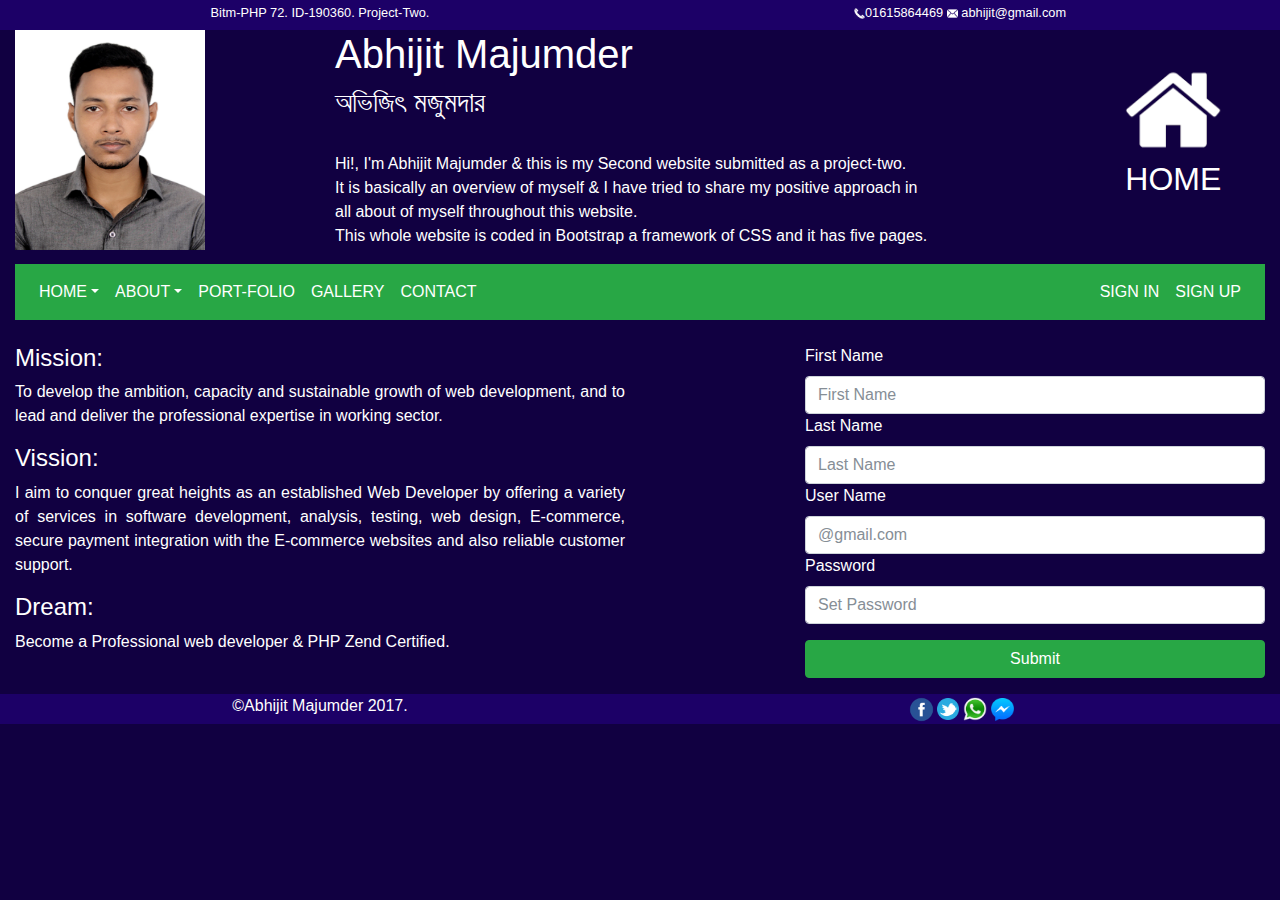
<file: index.html>
<!DOCTYPE html>
<html lang="en">
<head>
    <meta charset="UTF-8">
    <title>Bootstrap Project</title>
    <link rel="stylesheet" href="resources/css/bootstrap.css"/>
    <link rel="stylesheet" href="resources/css/style.css"/>
</head>
<body>

<!--Header Section-->

<div class="container-fluid">
    <div class="row">
        <div class="col-xl-6 col-lg-6 col-md-6 col-sm-6 col-12 " style="height: 30px; color: white; text-align: center; background-color: #1c0067;" ><small>Bitm-PHP 72. ID-190360. Project-Two.</small></div>
        <div class="col-xl-6 col-lg-6 col-md-6 col-sm-6 col-12 " style="height: 30px; color: white; text-align: center; background-color: #1c0067;"><small><img src="resources/images/contact-white.png" style="height:11px; width:11px;"/>01615864469 <img src="resources/images/email-white.png" style="height:11px; width:11px;"/> abhijit@gmail.com</small></div>
    </div>

    <div class="row">
        <div class="col-xl-3 col-lg-3" style="height:230px;"><img src="resources/images/MS-17-22733.jpg" alt="profile picture" style="height: 220px; width:190px;"></div>
        <div class="col-xl-7 col-lg-7 pic-row-middle" style=" color: white"><h1 style="color: white">Abhijit Majumder</h1><h3>অভিজিৎ মজুমদার</h3><br/><p style="color: white; text-align:justify;">Hi!, I'm Abhijit Majumder & this is my Second website submitted as a project-two.<br/>It is basically an overview of myself & I have tried to share my positive approach in<br/> all about of myself throughout this website.<br/>This whole website is coded in Bootstrap a framework of CSS and it has five pages.</p></div>
        <div class="col-xl-2 col-lg-2" style="height:230px; color: white; padding-top: 30px;"><h2 style="text-align: center;"><img class="home-pic" src="resources/images/homeicon%20210x210-white.png" alt="home icon" style="height: 100px; width:100px;"><br/> HOME</h2></div>
    </div>

    <div class="row">
        <div class="col-xl-12">
            <nav class="navbar navbar-expand-sm bg-success">
                <button type="button" class="navbar-toggler" data-target="#mainMenu" data-toggle="collapse">
                    <span class="navbar-toggler-icon"></span>
                </button>
                <div class="collapse navbar-collapse" id="mainMenu">
                    <ul class="navbar-nav mr-auto">
                        <li class="dropdown"><a href="index.html" class="nav-link dropdown-toggle" data-toggle="dropdown">HOME</a>
                            <ul class="dropdown-menu bg-success" style="color: white">
                                <li><a href="index.html" class="nav-link">Mission</a></li>
                                <li><a href="index.html" class="nav-link">Vission</a></li>
                                <li><a href="index.html" class="nav-link">Dream</a></li>
                            </ul>
                        </li>
                        <li class="dropdown"><a href="about.html" class="nav-link dropdown-toggle" data-toggle="dropdown">ABOUT</a>
                            <ul class="dropdown-menu bg-success" style="color: white">
                                <li><a href="about.html" class="nav-link">Education</a></li>
                                <li><a href="about.html" class="nav-link">Family</a></li>
                                <li><a href="about.html" class="nav-link">Friends</a></li>
                                <li><a href="about.html" class="nav-link">Hobby</a></li>
                            </ul>
                        </li>
                        <li><a href="port-folio.html" class="nav-link">PORT-FOLIO</a></li>
                        <li><a href="gallery.html" class="nav-link">GALLERY</a></li>
                        <li><a href="contact.html" class="nav-link">CONTACT</a></li>
                    </ul>
                    <ul class="navbar-nav">
                        <li><a href="sign-In" class="nav-link" data-toggle="modal" data-target="#modal">SIGN IN</a></li>
                        <li><a href="index.html" class="nav-link">SIGN UP</a></li>
                    </ul>
                 </div>
            </nav>
        </div>
    </div>
<br/>
    <div class="row">
        <div class="col-sm-6 col-12" style="color: white;"><h4>Mission:</h4>
            <p style="text-align: justify;">To develop the ambition, capacity and sustainable growth of web development, and to lead and deliver the professional expertise in working sector.</p>
            <h4>Vission:</h4><p style="text-align: justify;">  I aim to conquer great heights as an established Web Developer by offering a variety of services in software development, analysis,
                testing, web design, E-commerce, secure payment integration with the E-commerce websites and also reliable customer support.</p><h4>Dream:</h4>
            <p style="text-align: justify;">Become a Professional web developer & PHP Zend Certified.</p></div>
        <div class="col-md-6 col-sm-6 col-12">
			<div class="form-group" style="margin-left: 150px;">
				<div>
					<label for="firstName" class="text-white">First Name</label>
					<input type="text" name="firstName" placeholder="First Name" id="firstName" class="form-control"/>
				</div>
				<div>
					<label for="lastName" class="text-white">Last Name</label>
					<input type="lastName" name="lastName" placeholder="Last Name" id="lastName" class="form-control"/>
				</div>
				<div>
					<label for="email" class="text-white">User Name</label>
					<input type="email" name="email" placeholder="@gmail.com" id="email" class="form-control"/>
				</div>
				<div>
					<label for="Password" class="text-white">Password</label>
					<input type="password" name="password" placeholder="Set Password" id="Password" class="form-control"/>
				</div>
				<div class="form-check mt-3">
					<button type="submit" class="btn btn-success btn-block">Submit</button>
				</div>
			</div>
		</div>
    </div>

    <div class="row">
        <div class="col-xl-6" style="height: 30px; color: white; background-color: #1c0067; text-align: center">&copy;Abhijit Majumder 2017.</div>
        <div class="col-xl-6" style="height: 30px; color: white; background-color: #1c0067; text-align: center"><img src="resources/images/facebook-icon-preview-200x200.png" style="height:31px; width:31px;"/><img src="resources/images/twitter-icon.png" style="height:22px; width:22px;"/> <img src="resources/images/whatsapp-logo.png" style="height:24px; width:24px;"/> <img src="resources/images/messanger%20icon.png" style="height:23px; width:23px;"/></div>
    </div>
</div>

<div class="container">
    <div class="row">
        <div class="col-sm-12">
            <!--<button type="button" data-toggle="modal" data-target="#modal" class="btn btn-success">Click Me</button>-->
            <div class="modal fade" id="modal">
                <div class="modal-dialog modal-lg">
                    <div class="modal-content">
                        <div class="modal-header">
                            <h3>Modal header</h3>
                            <button type="button" class="close" data-dismiss="modal"> &Cross;</button>
                        </div>
                        <div class="modal-body">
                            <div class="form-group">
                                <div>
                                    <label for="email">User Name</label>
                                    <input type="email" name="email" id="email" class="form-control"/>
                                </div>
                                <div>
                                    <label for="Password">Password</label>
                                    <input type="password" name="password" id="Password" class="form-control"/>
                                </div>
                                <div class="form-check">
                                    <button type="submit" class="btn btn-success btn-block">Submit</button>
                                </div>
                            </div>
                        </div>
                        <div class="modal-footer">
                            <button type=""></button>
                        </div>
                    </div>
                </div>
            </div>



















<script src="resources/js/jquery-3.2.1.js"></script>
<script src="https://cdnjs.cloudflare.com/ajax/libs/popper.js/1.12.3/umd/popper.min.js" integrity="sha384-vFJXuSJphROIrBnz7yo7oB41mKfc8JzQZiCq4NCceLEaO4IHwicKwpJf9c9IpFgh" crossorigin="anonymous"></script>
<script src="resources/js/bootstrap.js"></script>
</body>
</html>
</file>
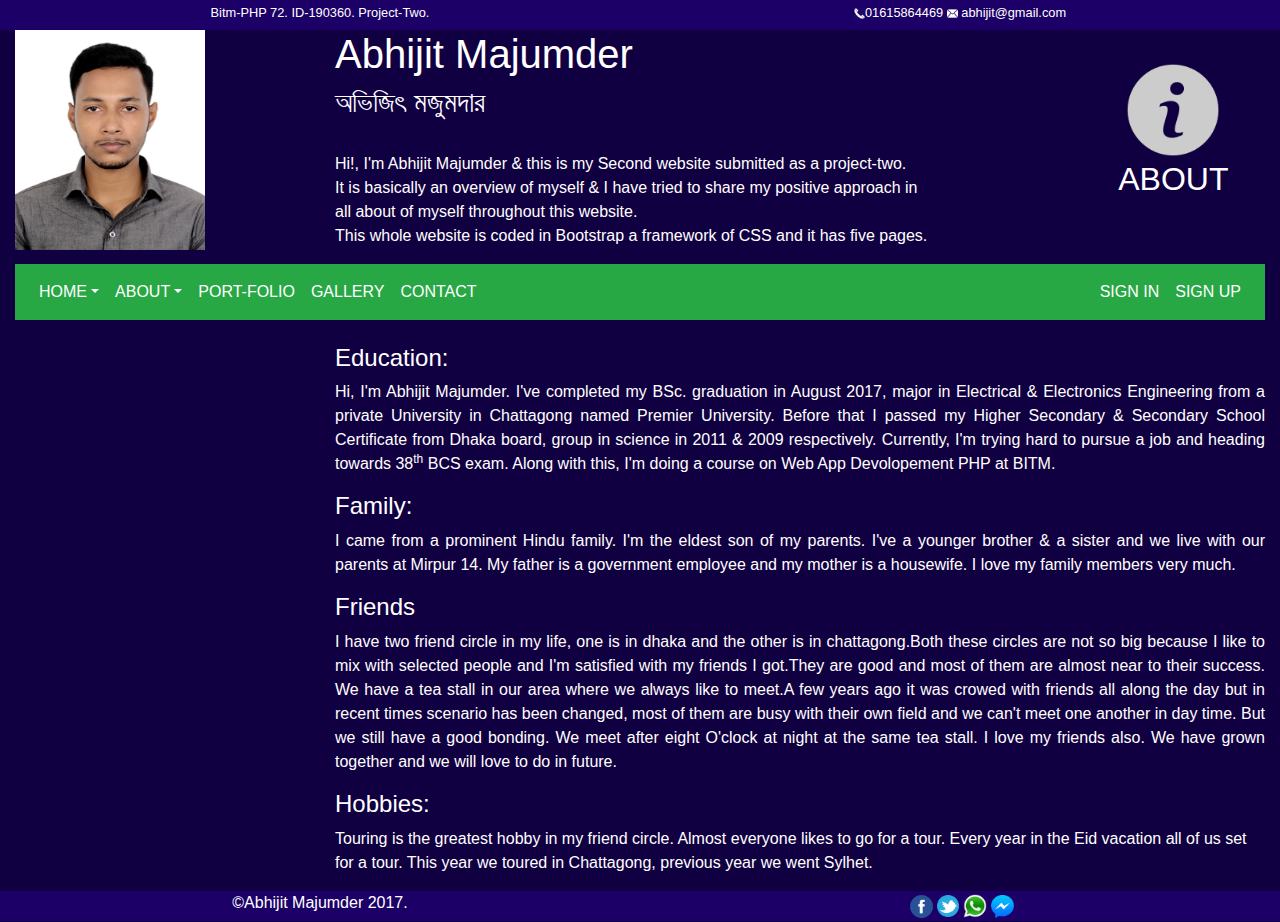
<file: about.html>
<!DOCTYPE html>
<html lang="en">
<head>
    <meta charset="UTF-8">
    <title>Bootstrap Project</title>
    <link rel="stylesheet" href="resources/css/bootstrap.css"/>
    <link rel="stylesheet" href="resources/css/style.css"/>
</head>
<body>

<!--Header Section-->

<div class="container-fluid">
    <div class="row">
        <div class="col-xl-6 col-lg-6 col-md-6 col-sm-6 col-12 " style="height: 30px; color: white; text-align: center; background-color: #1c0067;" ><small>Bitm-PHP 72. ID-190360. Project-Two.</small></div>
        <div class="col-xl-6 col-lg-6 col-md-6 col-sm-6 col-12 " style="height: 30px; color: white; text-align: center; background-color: #1c0067;"><small><img src="resources/images/contact-white.png" style="height:11px; width:11px;"/>01615864469 <img src="resources/images/email-white.png" style="height:11px; width:11px;"/> abhijit@gmail.com</small></div>
    </div>

    <div class="row">
        <div class="col-xl-3 col-lg-3" style="height:230px;"><img src="resources/images/MS-17-22733.jpg" alt="profile picture" style="height: 220px; width:190px;"></div>
        <div class="col-xl-7 col-lg-7 pic-row-middle" style=" color: white"><h1 style="color: white">Abhijit Majumder</h1><h3>অভিজিৎ মজুমদার</h3><br/><p style="color: white; text-align:justify;">Hi!, I'm Abhijit Majumder & this is my Second website submitted as a project-two.<br/>It is basically an overview of myself & I have tried to share my positive approach in<br/> all about of myself throughout this website.<br/>This whole website is coded in Bootstrap a framework of CSS and it has five pages.</p></div>
        <div class="col-xl-2 col-lg-2" style="height:230px; color: white; padding-top: 30px;"><h2 style="text-align: center;"><img class="home-pic" src="resources/images/about-icon-white.png" alt="about icon" style="height: 100px; width:100px;"><br/>ABOUT</h2></div>
    </div>

    <div class="row">
        <div class="col-xl-12">
            <nav class="navbar navbar-expand-sm bg-success">
                <button type="button" class="navbar-toggler" data-target="#mainMenu" data-toggle="collapse">
                    <span class="navbar-toggler-icon"></span>
                </button>
                <div class="collapse navbar-collapse" id="mainMenu">
                    <ul class="navbar-nav mr-auto">
                        <li class="dropdown"><a href="" class="nav-link dropdown-toggle" data-toggle="dropdown">HOME</a>
                            <ul class="dropdown-menu bg-success" style="color: white">
                                <li><a href="index.html" class="nav-link">Mission</a></li>
                                <li><a href="index.html" class="nav-link">Vission</a></li>
                                <li><a href="index.html" class="nav-link">Dream</a></li>
                            </ul>
                        </li>
                        <li class="dropdown"><a href="" class="nav-link dropdown-toggle" data-toggle="dropdown">ABOUT</a>
                            <ul class="dropdown-menu bg-success" style="color: white">
                                <li><a href="about.html" class="nav-link">Education</a></li>
                                <li><a href="about.html" class="nav-link">Family</a></li>
                                <li><a href="about.html" class="nav-link">Friends</a></li>
                                <li><a href="about.html" class="nav-link">Hobby</a></li>
                            </ul>
                        </li>
                        <li><a href="port-folio.html" class="nav-link">PORT-FOLIO</a></li>
                        <li><a href="gallery.html" class="nav-link">GALLERY</a></li>
                        <li><a href="contact.html" class="nav-link">CONTACT</a></li>
                    </ul>
                    <ul class="navbar-nav">
                        <li><a href="sign-In" class="nav-link">SIGN IN</a></li>
                        <li><a href="index.html" class="nav-link">SIGN UP</a></li>
                    </ul>
                </div>
            </nav>
        </div>
    </div>
    <br/>
    <div class="row">
        <div class="col-xl-3 col-lg-3 col-md-3 col-sm-4 col-12"></div>
        <div class="col-xl-9 col-lg-9 col-md-9 col-sm-8 col-12" style="color: white;"><h4>Education:</h4>
            <p align="justify">Hi, I'm Abhijit Majumder. I've completed my BSc. graduation in August 2017, major in Electrical & Electronics Engineering from a private University in Chattagong named Premier University. Before that I passed my
                Higher Secondary & Secondary School Certificate from Dhaka board, group in science in 2011 & 2009 respectively. Currently, I'm trying hard to pursue a job and heading towards 38<sup>th</sup> BCS exam. Along with
                this, I'm doing a course on Web App Devolopement PHP at BITM.</p>
            <h4>Family:</h4><p align="justify">I came from a prominent Hindu family. I'm the eldest son of my parents. I've a younger brother & a sister and we live with our parents at Mirpur 14. My father is a government employee and my mother is a housewife.
                I love my family members very much.</p><h4>Friends</h4>
            <p align="justify">I have two friend circle in my life, one is in dhaka and the other is in chattagong.Both these circles are not so big because I like to mix with selected people and I'm satisfied with my friends I got.They are good and most of them are almost near to their success.
                We have a tea stall in our area where we always like to meet.A few years ago it was crowed with friends all along the day but in recent times scenario has been changed, most of them are busy with their own field and we can't meet one another in day time. But we still have a good bonding.
                We meet after eight O'clock at night at the same tea stall. I love my friends also. We have grown together and we will love to do in future.</p><h4>Hobbies:</h4><p>Touring is the greatest hobby in my friend circle. Almost everyone likes to go for a tour. Every year in the Eid vacation
                all of us set for a tour. This year we toured in Chattagong, previous year we went Sylhet. </p></div>
    </div>

    <div class="row">
        <div class="col-xl-6" style="height: 30px; color: white; background-color: #1c0067; text-align: center">&copy;Abhijit Majumder 2017.</div>
        <div class="col-xl-6" style="height: 30px; color: white; background-color: #1c0067; text-align: center"><img src="resources/images/facebook-icon-preview-200x200.png" style="height:31px; width:31px;"/><img src="resources/images/twitter-icon.png" style="height:22px; width:22px;"/> <img src="resources/images/whatsapp-logo.png" style="height:24px; width:24px;"/> <img src="resources/images/messanger%20icon.png" style="height:23px; width:23px;"/></div>
    </div>
</div>



















<script src="resources/js/jquery-3.2.1.js"></script>
<script src="https://cdnjs.cloudflare.com/ajax/libs/popper.js/1.12.3/umd/popper.min.js" integrity="sha384-vFJXuSJphROIrBnz7yo7oB41mKfc8JzQZiCq4NCceLEaO4IHwicKwpJf9c9IpFgh" crossorigin="anonymous"></script>
<script src="resources/js/bootstrap.js"></script>
</body>
</html>
</file>
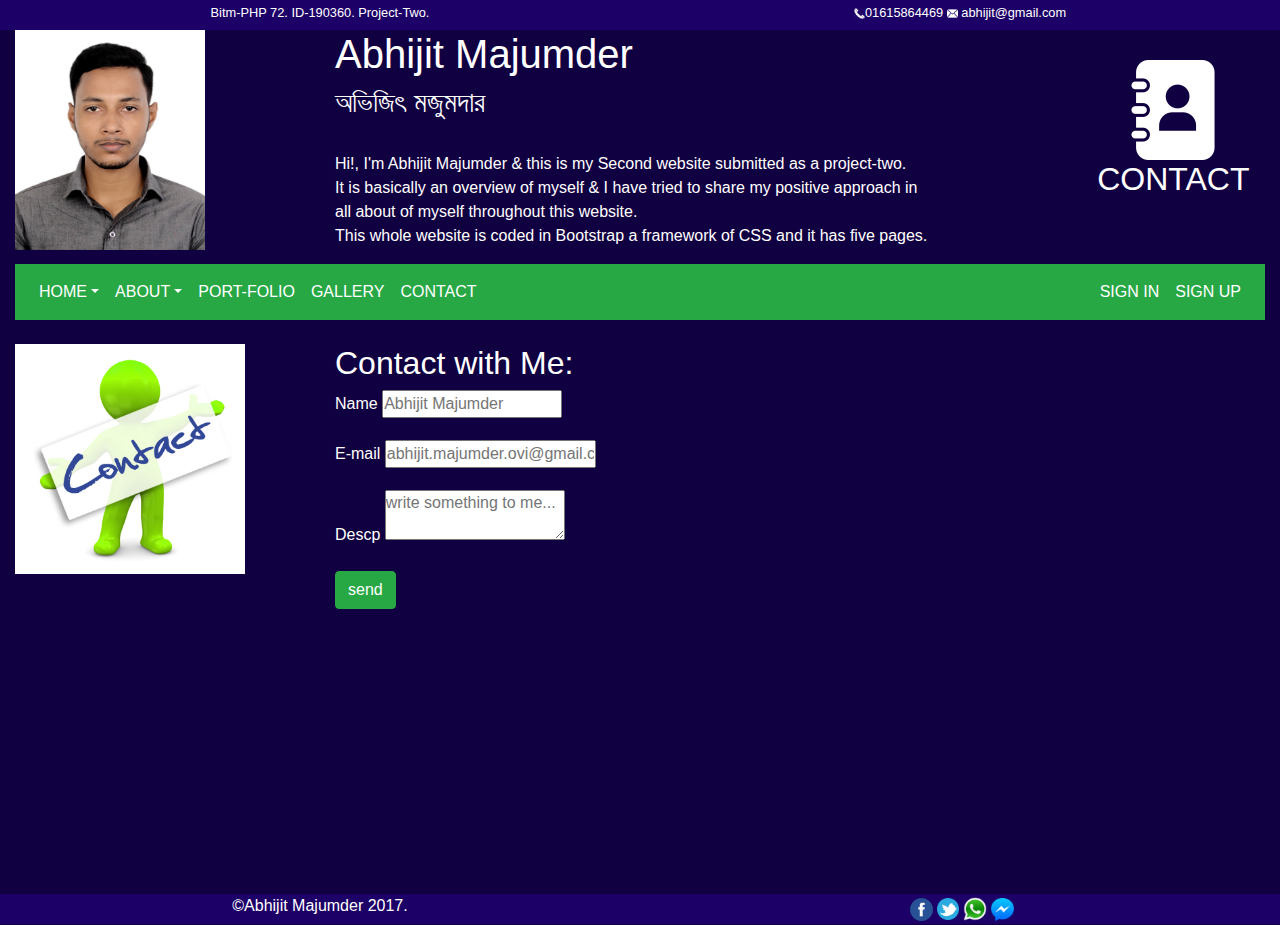
<file: contact.html>
<!DOCTYPE html>
<html lang="en">
<head>
    <meta charset="UTF-8">
    <title>Bootstrap Project</title>
    <link rel="stylesheet" href="resources/css/bootstrap.css"/>
    <link rel="stylesheet" href="resources/css/style.css"/>
</head>
<body>

<!--Header Section-->

<div class="container-fluid">
    <div class="row">
        <div class="col-xl-6 col-lg-6 col-md-6 col-sm-6 col-12 " style="height: 30px; color: white; text-align: center; background-color: #1c0067;" ><small>Bitm-PHP 72. ID-190360. Project-Two.</small></div>
        <div class="col-xl-6 col-lg-6 col-md-6 col-sm-6 col-12 " style="height: 30px; color: white; text-align: center; background-color: #1c0067;"><small><img src="resources/images/contact-white.png" style="height:11px; width:11px;"/>01615864469 <img src="resources/images/email-white.png" style="height:11px; width:11px;"/> abhijit@gmail.com</small></div>
    </div>

    <div class="row">
        <div class="col-xl-3 col-lg-3" style="height:230px;"><img src="resources/images/MS-17-22733.jpg" alt="profile picture" style="height: 220px; width:190px;"></div>
        <div class="col-xl-7 col-lg-7 pic-row-middle" style=" color: white"><h1 style="color: white">Abhijit Majumder</h1><h3>অভিজিৎ মজুমদার</h3><br/><p style="color: white; text-align:justify;">Hi!, I'm Abhijit Majumder & this is my Second website submitted as a project-two.<br/>It is basically an overview of myself & I have tried to share my positive approach in<br/> all about of myself throughout this website.<br/>This whole website is coded in Bootstrap a framework of CSS and it has five pages.</p></div>
        <div class="col-xl-2 col-lg-2" style="height:230px; color: white; padding-top: 30px;"><h2 style="text-align: center;"><img class="home-pic" src="resources/images/contacts%20icon-white.png" alt="contact icon" style="height: 100px; width:100px;"><br/> CONTACT</h2></div>
    </div>

    <div class="row">
        <div class="col-xl-12">
            <nav class="navbar navbar-expand-sm bg-success">
                <button type="button" class="navbar-toggler" data-target="#mainMenu" data-toggle="collapse">
                    <span class="navbar-toggler-icon"></span>
                </button>
                <div class="collapse navbar-collapse" id="mainMenu">
                    <ul class="navbar-nav mr-auto">
                        <li class="dropdown"><a href="index.html" class="nav-link dropdown-toggle" data-toggle="dropdown">HOME</a>
                            <ul class="dropdown-menu bg-success" style="color: white">
                                <li><a href="index.html" class="nav-link">Mission</a></li>
                                <li><a href="index.html" class="nav-link">Vission</a></li>
                                <li><a href="index.html" class="nav-link">Dream</a></li>
                            </ul>
                        </li>
                        <li class="dropdown"><a href="about.html" class="nav-link dropdown-toggle" data-toggle="dropdown">ABOUT</a>
                            <ul class="dropdown-menu bg-success" style="color: white">
                                <li><a href="about.html" class="nav-link">Education</a></li>
                                <li><a href="about.html" class="nav-link">Family</a></li>
                                <li><a href="about.html" class="nav-link">Friends</a></li>
                                <li><a href="about.html" class="nav-link">Hobby</a></li>
                            </ul>
                        </li>
                        <li><a href="port-folio.html" class="nav-link">PORT-FOLIO</a></li>
                        <li><a href="gallery.html" class="nav-link">GALLERY</a></li>
                        <li><a href="contact.html" class="nav-link">CONTACT</a></li>
                    </ul>
                    <ul class="navbar-nav">
                        <li><a href="sign-In" class="nav-link">SIGN IN</a></li>
                        <li><a href="index.html" class="nav-link">SIGN UP</a></li>
                    </ul>
                </div>
            </nav>
        </div>
    </div>
    <br/>

    <div class="row" style="color: white; height: 550px;">
        <div class="col-xl-3"><img src="resources/images/contact-%20boy.jpg" width="230" height="230"></div>
         <div class="col-xl-9">
             <table>
                <tr>
                   <td colspan="12" valign="top"><h2>Contact with Me:</h2>
                        <form>
                            <p>
                                <label for="name">Name</label>
                                <input type="text" name="name" placeholder="Abhijit Majumder" style="width: 180px;"/>
                            </p>
                            <p>
                                <label for="email">E-mail</label>
                                <input type="text" name="email" placeholder="abhijit.majumder.ovi@gmail.com"/>
                            </p>
                            <p>
                                <label>Descp</label>
                                <textarea name="text" placeholder="write something to me..." style="width: 180px;"></textarea></p>
                            <p>
                                <input type="submit" class="btn btn-success" value="send">
                            </p>
                        </form>
                    </td>
                </tr>
            </table>
         </div>
    </div>

    <div class="row">
        <div class="col-xl-6" style="height: 30px; color: white; background-color: #1c0067; text-align: center">&copy;Abhijit Majumder 2017.</div>
        <div class="col-xl-6" style="height: 30px; color: white; background-color: #1c0067; text-align: center"><img src="resources/images/facebook-icon-preview-200x200.png" style="height:31px; width:31px;"/><img src="resources/images/twitter-icon.png" style="height:22px; width:22px;"/> <img src="resources/images/whatsapp-logo.png" style="height:24px; width:24px;"/> <img src="resources/images/messanger%20icon.png" style="height:23px; width:23px;"/></div>
    </div>
</div>



















<script src="resources/js/jquery-3.2.1.js"></script>
<script src="https://cdnjs.cloudflare.com/ajax/libs/popper.js/1.12.3/umd/popper.min.js" integrity="sha384-vFJXuSJphROIrBnz7yo7oB41mKfc8JzQZiCq4NCceLEaO4IHwicKwpJf9c9IpFgh" crossorigin="anonymous"></script>
<script src="resources/js/bootstrap.js"></script>
</body>
</html>
</file>
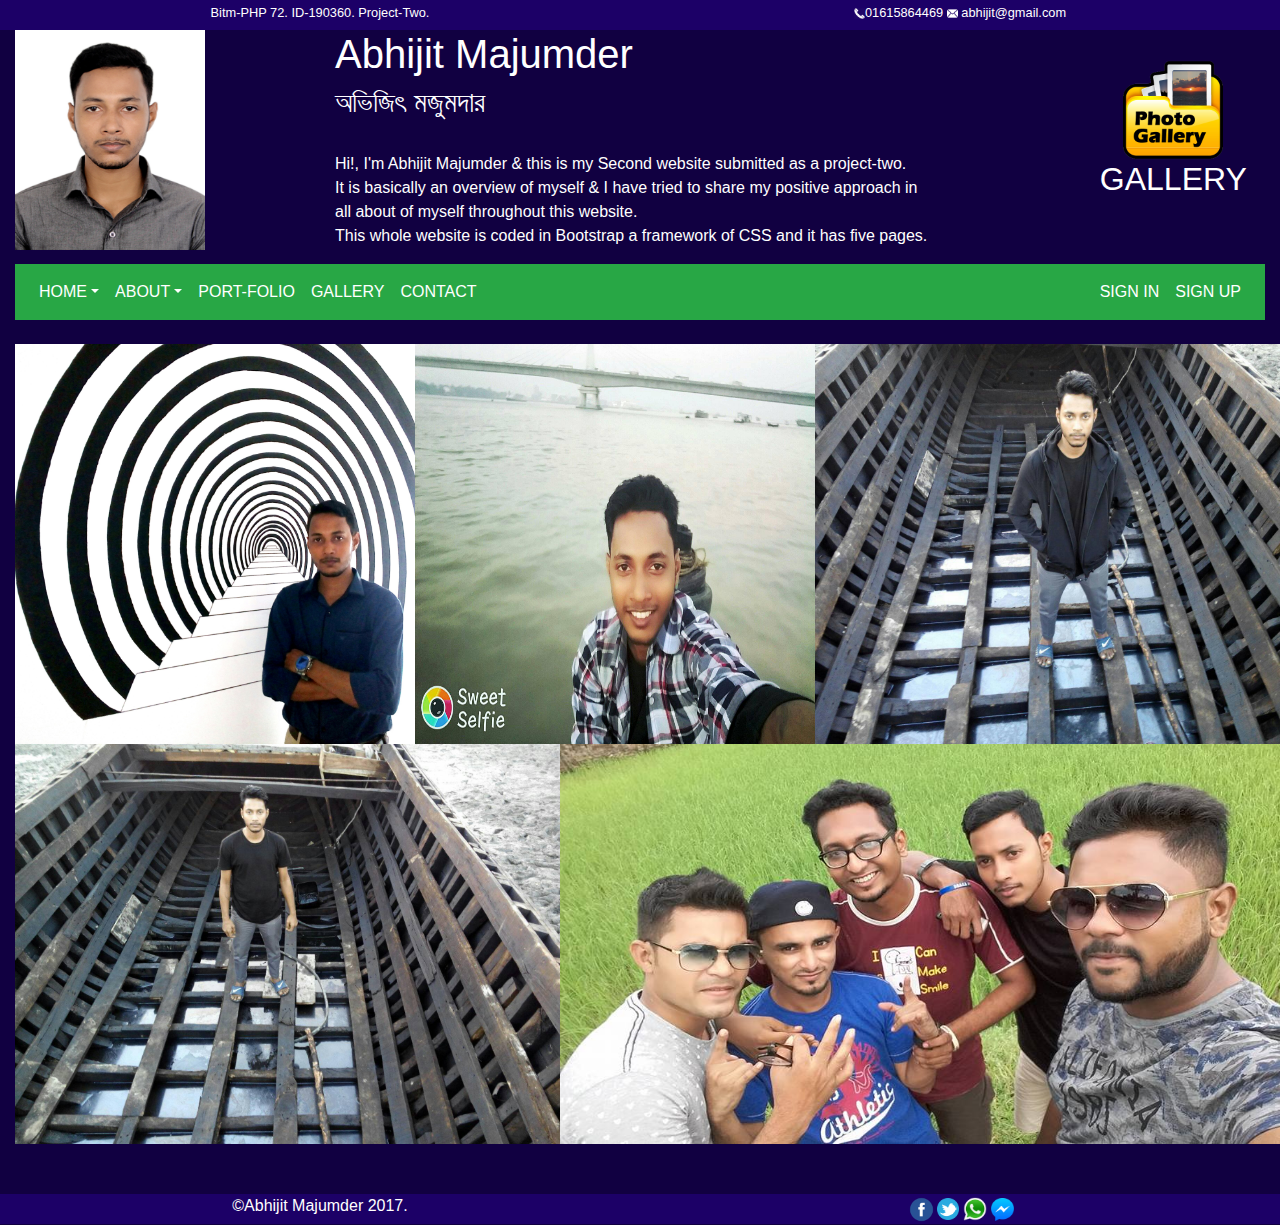
<file: gallery.html>
<!DOCTYPE html>
<html lang="en">
<head>
    <meta charset="UTF-8">
    <title>Bootstrap Project</title>
    <link rel="stylesheet" href="resources/css/bootstrap.css"/>
    <link rel="stylesheet" href="resources/css/style.css"/>
</head>
<body>

<!--Header Section-->

<div class="container-fluid">
    <div class="row">
        <div class="col-xl-6 col-lg-6 col-md-6 col-sm-6 col-12 " style="height: 30px; color: white; text-align: center; background-color: #1c0067;" ><small>Bitm-PHP 72. ID-190360. Project-Two.</small></div>
        <div class="col-xl-6 col-lg-6 col-md-6 col-sm-6 col-12 " style="height: 30px; color: white; text-align: center; background-color: #1c0067;"><small><img src="resources/images/contact-white.png" style="height:11px; width:11px;"/>01615864469 <img src="resources/images/email-white.png" style="height:11px; width:11px;"/> abhijit@gmail.com</small></div>
    </div>

    <div class="row">
        <div class="col-xl-3 col-lg-3" style="height:230px;"><img src="resources/images/MS-17-22733.jpg" alt="profile picture" style="height: 220px; width:190px;"></div>
        <div class="col-xl-7 col-lg-7 pic-row-middle" style=" color: white"><h1 style="color: white">Abhijit Majumder</h1><h3>অভিজিৎ মজুমদার</h3><br/><p style="color: white; text-align:justify;">Hi!, I'm Abhijit Majumder & this is my Second website submitted as a project-two.<br/>It is basically an overview of myself & I have tried to share my positive approach in<br/> all about of myself throughout this website.<br/>This whole website is coded in Bootstrap a framework of CSS and it has five pages.</p></div>
        <div class="col-xl-2 col-lg-2" style="height:230px; color: white; padding-top: 30px;"><h2 style="text-align: center;"><img class="home-pic" src="resources/images/GalleryIcon.png" alt="gallery icon" style="height: 100px; width:100px;"><br/> GALLERY</h2></div>
    </div>

    <div class="row">
        <div class="col-xl-12">
            <nav class="navbar navbar-expand-sm bg-success">
                <button type="button" class="navbar-toggler" data-target="#mainMenu" data-toggle="collapse">
                    <span class="navbar-toggler-icon"></span>
                </button>
                <div class="collapse navbar-collapse" id="mainMenu">
                    <ul class="navbar-nav mr-auto">
                        <li class="dropdown"><a href="index.html" class="nav-link dropdown-toggle" data-toggle="dropdown">HOME</a>
                            <ul class="dropdown-menu bg-success" style="color: white">
                                <li><a href="index.html" class="nav-link">Mission</a></li>
                                <li><a href="index.html" class="nav-link">Vission</a></li>
                                <li><a href="index.html" class="nav-link">Dream</a></li>
                            </ul>
                        </li>
                        <li class="dropdown"><a href="about.html" class="nav-link dropdown-toggle" data-toggle="dropdown">ABOUT</a>
                            <ul class="dropdown-menu bg-success" style="color: white">
                                <li><a href="about.html" class="nav-link">Education</a></li>
                                <li><a href="about.html" class="nav-link">Family</a></li>
                                <li><a href="about.html" class="nav-link">Friends</a></li>
                                <li><a href="about.html" class="nav-link">Hobby</a></li>
                            </ul>
                        </li>
                        <li><a href="port-folio.html" class="nav-link">PORT-FOLIO</a></li>
                        <li><a href="gallery.html" class="nav-link">GALLERY</a></li>
                        <li><a href="contact.html" class="nav-link">CONTACT</a></li>
                    </ul>
                    <ul class="navbar-nav">
                        <li><a href="sign-In" class="nav-link" data-toggle="modal" data-target="#modal">SIGN IN</a></li>
                        <li><a href="index.html" class="nav-link">SIGN UP</a></li>
                    </ul>
                </div>
            </nav>
        </div>
    </div>
    <br/>
    <div class="row" style="height: 850px;">
        <div class="col-xl-9 col-lg-9 col-md-9 col-sm-8 col-12" style="height: 500px; color: white;">
            <table>
                <tr>
                    <td width="350"valign="top"><img src="resources/images/edited.jpg"  height="400" width="400"><br/></td>
                    <td valign="bottom"><img src="resources/images/ovi5.jpg" height="400" width="400"></td>
                    <td valign="top"><img src="resources/images/ovi2.jpg" height="400" width="518"></td>
                </tr>
            </table>
            <table>
                <tr>
                    <td><img src="resources/images/ovi3.jpg" height="400" width="545"></td>
                    <td colspan="2"><img src="resources/images/cover.jpg" height="400" width="773"></td>
                </tr>

            </table>
        </div>
    </div>

    <div class="row">
        <div class="col-xl-6" style="height: 30px; color: white; background-color: #1c0067; text-align: center">&copy;Abhijit Majumder 2017.</div>
        <div class="col-xl-6" style="height: 30px; color: white; background-color: #1c0067; text-align: center"><img src="resources/images/facebook-icon-preview-200x200.png" style="height:31px; width:31px;"/><img src="resources/images/twitter-icon.png" style="height:22px; width:22px;"/> <img src="resources/images/whatsapp-logo.png" style="height:24px; width:24px;"/> <img src="resources/images/messanger%20icon.png" style="height:23px; width:23px;"/></div>
    </div>
</div>



















<script src="resources/js/jquery-3.2.1.js"></script>
<script src="https://cdnjs.cloudflare.com/ajax/libs/popper.js/1.12.3/umd/popper.min.js" integrity="sha384-vFJXuSJphROIrBnz7yo7oB41mKfc8JzQZiCq4NCceLEaO4IHwicKwpJf9c9IpFgh" crossorigin="anonymous"></script>
<script src="resources/js/bootstrap.js"></script>
</body>
</html>
</file>
<file: resources/css/style.css>
*{
    margin:0;
    padding:0;
    box-sizing: border-box;
}

body{
    background-color: #110041 ;
}

li a{
    color: white;
}
li a:hover{
    color: white;
    height: 48px;
    padding-top: 10px;
    background-color: #110041;
}
navbar-toggler-icon{
    color: white;
}
</file>
